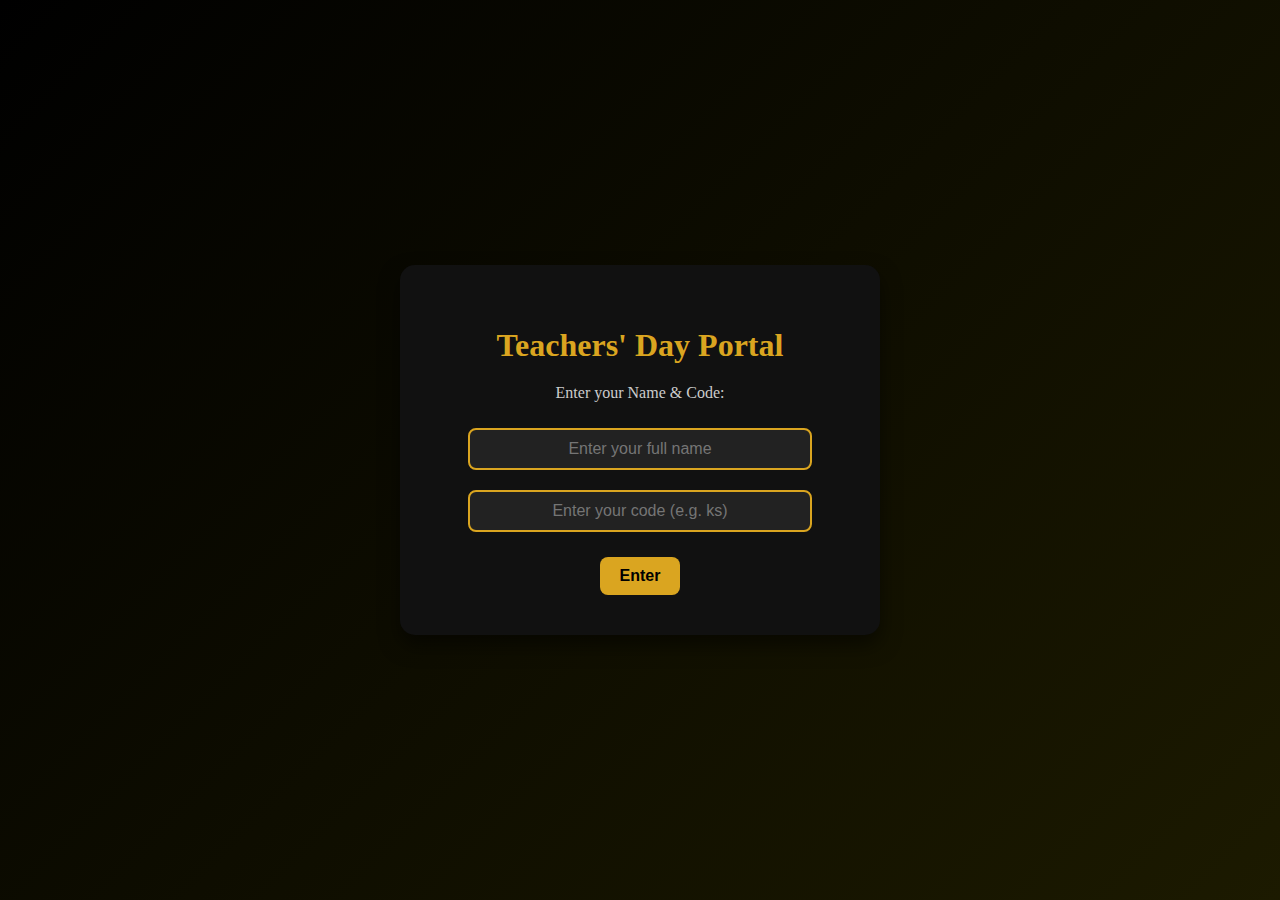
<file: home.html>
<!DOCTYPE html>
<html lang="en">
<head>
  <meta charset="UTF-8">
  <meta name="viewport" content="width=device-width, initial-scale=1.0">
  <title>Teachers' Day Surprise</title>
  <style>
    body {
      margin: 0;
      font-family: "Georgia", serif;
      background: linear-gradient(135deg, #000, #1c1a00);
      display: flex;
      align-items: center;
      justify-content: center;
      height: 100vh;
      overflow: hidden;
      color: #fff;
    }

    /* Form Page */
    .form-container {
      background: #111;
      color: #ccc;
      padding: 40px;
      border-radius: 15px;
      text-align: center;
      box-shadow: 0 10px 20px rgba(0,0,0,0.5);
      max-width: 400px;
      width: 90%;
    }

    .form-container h1 {
      color: goldenrod;
      margin-bottom: 20px;
    }

    input {
      width: 80%;
      padding: 10px;
      margin: 10px 0;
      border-radius: 8px;
      border: 2px solid goldenrod;
      background: #222;
      color: #fff;
      font-size: 1rem;
      text-align: center;
    }

    button {
      padding: 10px 20px;
      margin-top: 15px;
      background: goldenrod;
      border: none;
      border-radius: 8px;
      font-size: 1rem;
      cursor: pointer;
      color: #000;
      font-weight: bold;
    }

    button:hover {
      background: #333;
      color: goldenrod;
    }

    /* Greeting Page */
    .greeting {
      display: none;
      text-align: center;
      animation: fadeIn 2s;
    }

    .greeting h1 {
      font-size: 3rem;
      color: gold;
      text-shadow: 2px 2px 10px rgba(0,0,0,0.8);
      animation: pop 1.5s ease forwards;
    }

    .note {
      margin-top: 20px;
      font-size: 1.3rem;
      color: #fff;
      background: rgba(255,215,0,0.1);
      padding: 20px;
      border-radius: 15px;
      animation: fadeInUp 2s ease forwards;
    }

    /* Invitation Page */
    .invitation {
      display: none;
      background: #111;
      color: #ccc;
      padding: 30px;
      border-radius: 20px;
      text-align: center;
      max-width: 600px;
      box-shadow: 0 10px 20px rgba(0,0,0,0.5);
    }

    .invitation h2 {
      color: goldenrod;
      margin-bottom: 15px;
      font-size: 2rem;
    }

    .invitation p {
      margin: 8px 0;
      font-size: 1.1rem;
    }

    .turn-btn {
      margin-top: 25px;
      padding: 12px 25px;
      background: goldenrod;
      color: #000;
      border: none;
      border-radius: 10px;
      font-size: 1.1rem;
      cursor: pointer;
      font-weight: bold;
    }

    .turn-btn:hover {
      background: #333;
      color: goldenrod;
    }

    /* Animations */
    @keyframes pop {
      0% { transform: scale(0.5); opacity: 0; }
      100% { transform: scale(1); opacity: 1; }
    }

    @keyframes fadeIn {
      from { opacity: 0; }
      to { opacity: 1; }
    }

    @keyframes fadeInUp {
      from { transform: translateY(50px); opacity: 0; }
      to { transform: translateY(0); opacity: 1; }
    }

    /* Confetti */
    .confetti {
      position: fixed;
      width: 10px;
      height: 10px;
      background: gold;
      top: -10px;
      animation: fall linear forwards;
    }

    @keyframes fall {
      to {
        transform: translateY(110vh) rotate(720deg);
        opacity: 0;
      }
    }
  </style>
</head>
<body>

  <div class="form-container" id="formPage">
    <h1>Teachers' Day Portal</h1>
    <p>Enter your Name & Code:</p>
    <input type="text" id="teacherName" placeholder="Enter your full name"><br>
    <input type="text" id="teacherCode" placeholder="Enter your code (e.g. ks)"><br>
    <button onclick="showGreeting()">Enter</button>
  </div>

  <div class="greeting" id="greetingPage">
    <h1 id="greetingText">Happy Teachers’ Day!</h1>
    <div class="note" id="noteText"></div>
    <button class="turn-btn" onclick="showInvitation()">📖 Turn Page</button>
  </div>

  <div class="invitation" id="invitationPage">
    <h2>Teachers’ Day Celebration</h2>
    <p id="invitationHeading"></p>
    <p id="invitationText"></p>
    <p><b>Date:</b> <span id="invitationDate"></span></p>
    <p><b>Time:</b> <span id="invitationTime"></span></p>
    <p><b>Venue:</b> <span id="invitationVenue"></span></p>
    <p id="invitationClosing"></p>
  </div>

  <script>
    // Mapping teacher codes to names
    const teacherMap = {
      "ks": "Mr. Kostav Sengupta",
      "rk": "Ms. Rina Kapoor",
      "am": "Mrs. Anita Mishra"
      // Add more codes here
    };

    // Show Greeting
    function showGreeting() {
      let name = document.getElementById("teacherName").value;
      let code = document.getElementById("teacherCode").value.toLowerCase();

      let teacherFullName = teacherMap[code] || name || "Dear Teacher";

      document.getElementById("greetingText").innerText = "🎉 Happy Teachers’ Day 🎉";
      document.getElementById("noteText").innerHTML = `
        **Dear ${teacherFullName}**,
        <br>
        We want to express our deepest gratitude for all that you do. Thank you for your dedication, patience, and unwavering belief in your students. You are more than just a teacher; you are a mentor, a guide, and an inspiration. The lessons you've taught us extend far beyond the classroom, and we'll carry them with us always. Happy Teachers' Day!
      `;

      document.getElementById("formPage").style.display = "none";
      document.getElementById("greetingPage").style.display = "block";

      // Confetti effect
      for (let i = 0; i < 100; i++) {
        let confetti = document.createElement("div");
        confetti.classList.add("confetti");
        confetti.style.left = Math.random() * 100 + "vw";
        confetti.style.animationDuration = (Math.random() * 3 + 2) + "s";
        document.body.appendChild(confetti);

        setTimeout(() => confetti.remove(), 5000);
      }
    }

    // Show Invitation
    function showInvitation() {
      document.getElementById("invitationHeading").innerHTML = "We're delighted to invite you to join us in celebrating Teachers' Day!";
      document.getElementById("invitationText").innerHTML = "On this special occasion, we want to express our deepest gratitude for your unwavering dedication, guidance, and inspiration. Your commitment to shaping our future is truly appreciated. We look forward to honoring you at a special celebration.";
      document.getElementById("invitationDate").innerText = "September 5, 2025";
      document.getElementById("invitationTime").innerText = "11:30 a.m.";
      document.getElementById("invitationVenue").innerText = "East Point School Seminar Hall";
      document.getElementById("invitationClosing").innerText = "We hope to see you there!";

      document.getElementById("greetingPage").style.display = "none";
      document.getElementById("invitationPage").style.display = "block";
    }
  </script>
</body>
</html>
</file>
